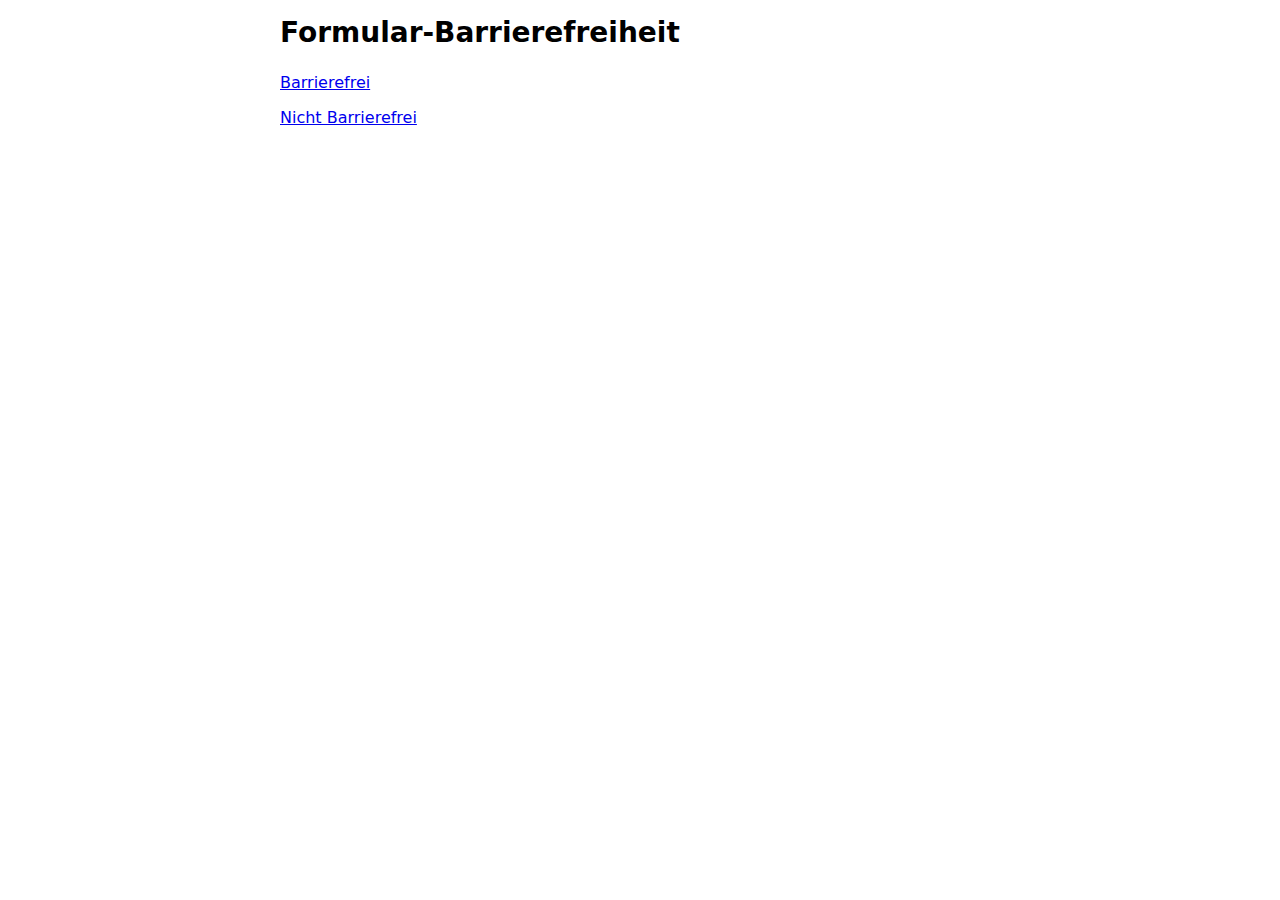
<file: public/index.html>
<!DOCTYPE html>
<html lang="de">
	<head>
		<meta charset="utf-8" />
		<meta name="viewport" content="width=device-width, initial-scale=1.0" />
		<meta name="robots" content="noindex, nofollow" />

		<title>Formular-Barrierefreiheit</title>

		<link rel="stylesheet" href="main.css" />
	</head>
	<body>
		<main>
			<h1>Formular-Barrierefreiheit</h1>
			<p><a href="barrierefrei.html">Barrierefrei</a></p>
			<p><a href="nicht-barrierefrei.html">Nicht Barrierefrei</a></p>
		</main>
	</body>
</html>
</file>
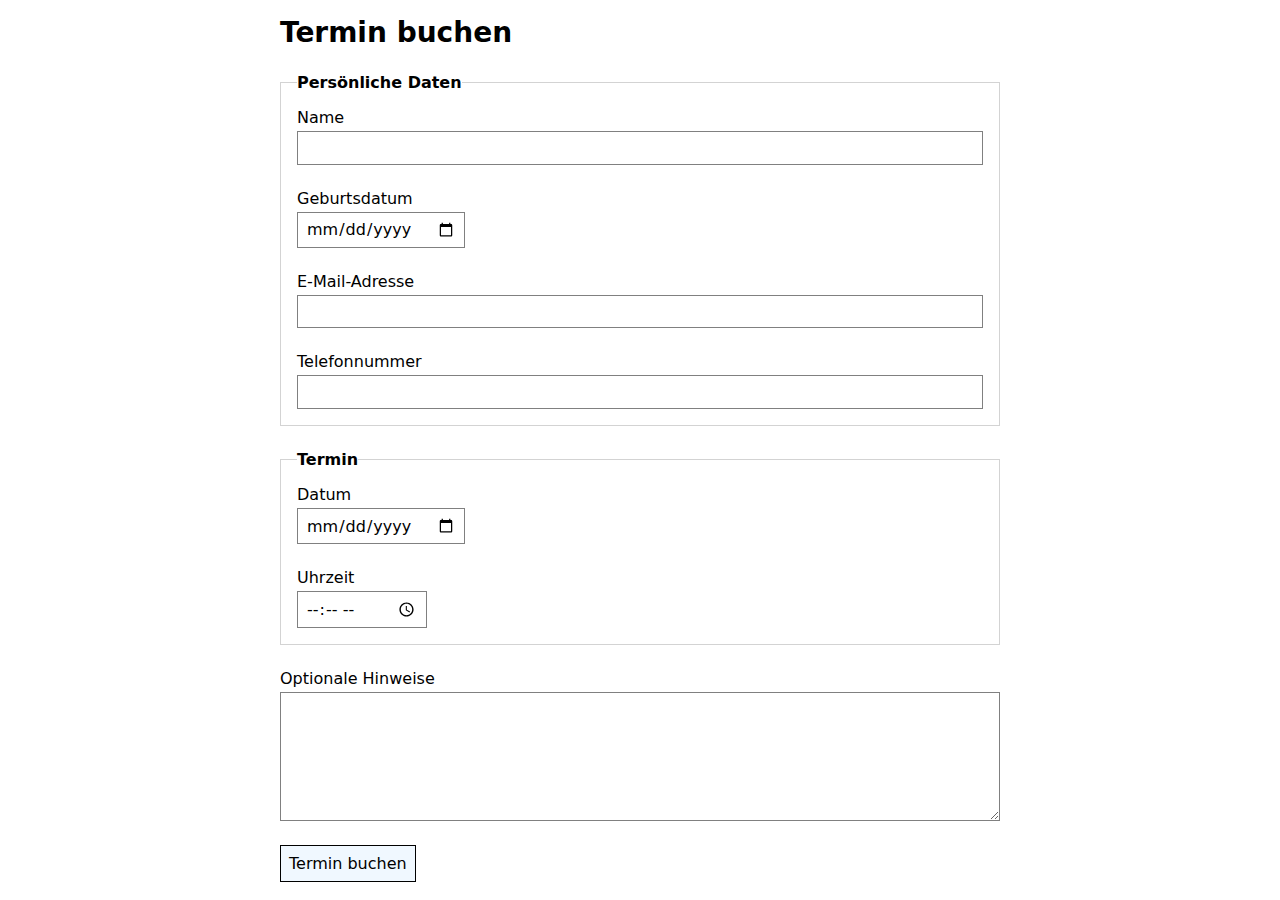
<file: public/barrierefrei.html>
<!DOCTYPE html>
<html lang="de">
	<head>
		<meta charset="utf-8" />
		<meta name="viewport" content="width=device-width, initial-scale=1.0" />
		<meta name="robots" content="noindex, nofollow" />

		<title>Termin buchen</title>

		<link rel="stylesheet" href="main.css" />
	</head>
	<body>
		<main>
			<h1 id="title">Termin buchen</h1>

			<form aria-labelledby="title" action="bestätigung.html">
				<fieldset>
					<legend>Persönliche Daten</legend>
					<div>
						<label for="name">Name</label>
						<input id="name" type="text" required />
					</div>

					<div>
						<label for="birthdate">Geburtsdatum</label>
						<input id="birthdate" type="date" required />
					</div>

					<div>
						<label for="email">E-Mail-Adresse</label>
						<input id="email" type="email" required />
					</div>

					<div>
						<label for="phone">Telefonnummer</label>
						<input id="phone" type="tel" required />
					</div>
				</fieldset>

				<fieldset>
					<legend>Termin</legend>
					<div>
						<label for="appointment-date">Datum</label>
						<input id="appointment-date" type="date" required />
					</div>
					<div>
						<label for="appointment-time">Uhrzeit</label>
						<input id="appointment-time" type="time" required />
					</div>
				</fieldset>

				<div>
					<label for="note">Optionale Hinweise</label>
					<textarea id="note" rows="6"></textarea>
				</div>

				<button type="submit">Termin buchen</button>
			</form>
		</main>
	</body>
</html>
</file>
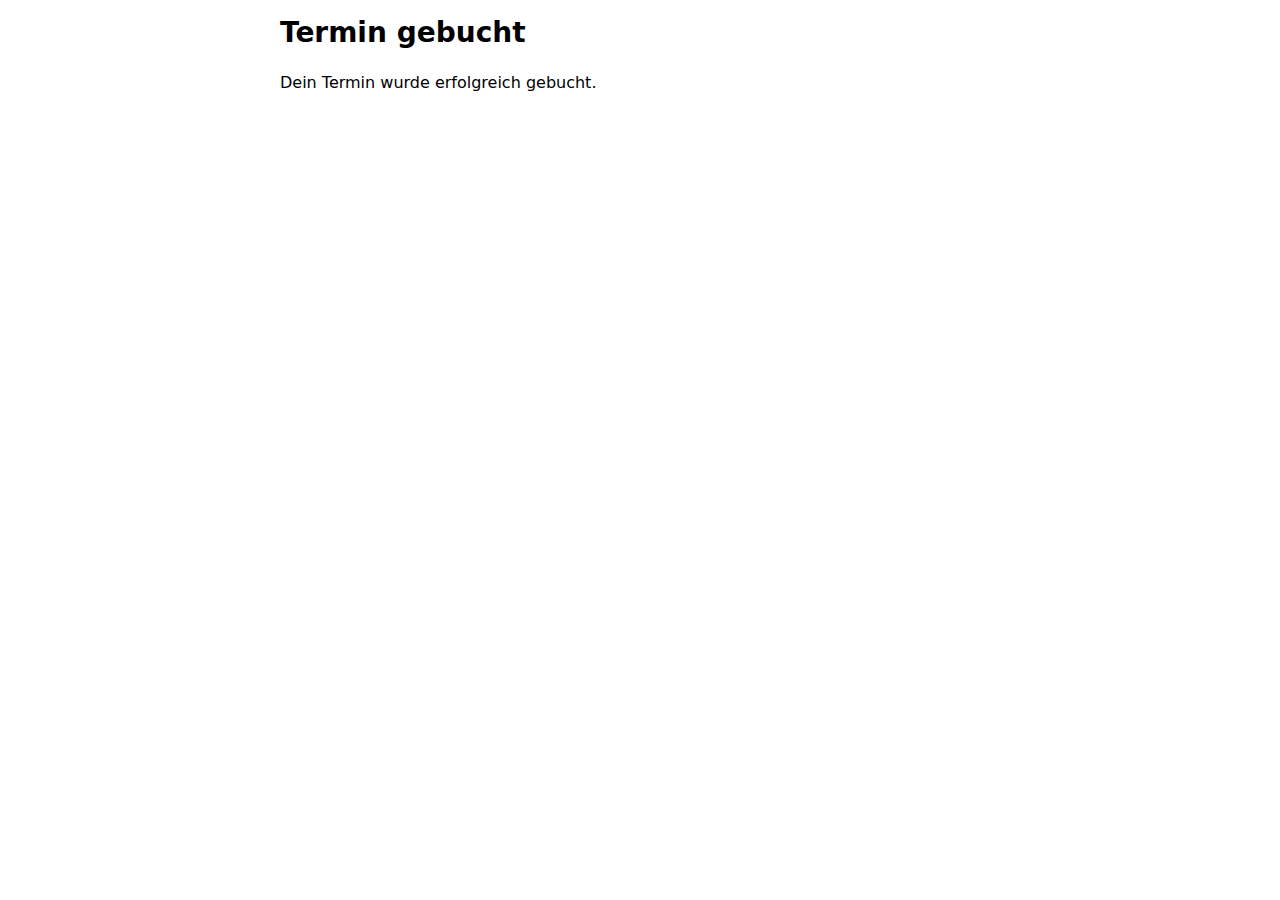
<file: public/bestätigung.html>
<!DOCTYPE html>
<html lang="de">
	<head>
		<meta charset="utf-8" />
		<meta name="viewport" content="width=device-width, initial-scale=1.0" />
		<meta name="robots" content="noindex, nofollow" />

		<title>Termin gebucht | Formular-Barrierefreiheit</title>

		<link rel="stylesheet" href="main.css" />
	</head>
	<body>
		<main>
			<h1>Termin gebucht</h1>
			<p>Dein Termin wurde erfolgreich gebucht.</p>
		</main>
	</body>
</html>
</file>
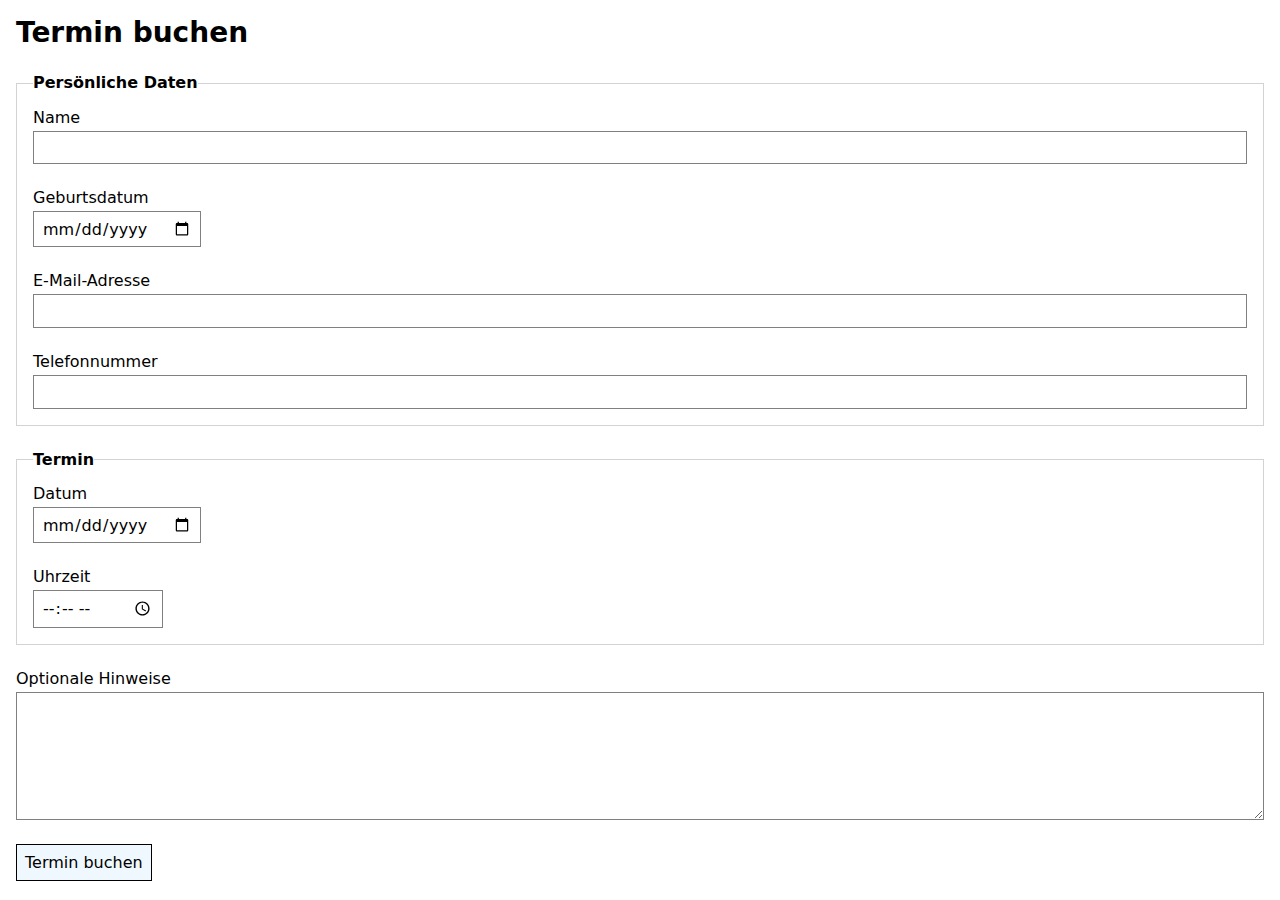
<file: public/nicht-barrierefrei.html>
<!DOCTYPE html>
<html>
	<head>
		<meta charset="utf-8" />
		<meta name="viewport" content="width=device-width, initial-scale=1.0" />
		<meta name="robots" content="noindex, nofollow" />

		<link rel="stylesheet" href="main.css" />
	</head>
	<body class="inaccessible">
		<div class="main">
			<div class="h1">Termin buchen</div>

			<form action="bestätigung.html">
				<div class="fieldset">
					<div class="legend">Persönliche Daten</div>
					<div>
						<div class="label">Name</div>
						<input type="text" required />
					</div>

					<div>
						<div class="label">Geburtsdatum</div>
						<input type="date" required />
					</div>

					<div>
						<div class="label">E-Mail-Adresse</div>
						<input type="email" required />
					</div>

					<div>
						<div class="label">Telefonnummer</div>
						<input type="tel" required />
					</div>
				</div>

				<div class="fieldset">
					<div class="legend">Termin</div>
					<div>
						<div class="label">Datum</div>
						<input type="date" required />
					</div>
					<div>
						<div class="label">Uhrzeit</div>
						<input type="time" required />
					</div>
				</div>

				<div>
					<div class="label">Optionale Hinweise</div>
					<textarea rows="6"></textarea>
				</div>

				<div class="button" onclick="this.closest('form').requestSubmit()">
					Termin buchen
				</div>
			</form>
		</div>
	</body>
</html>
</file>
<file: public/main.css>
* {
	box-sizing: border-box;
}

html {
	font-family: system-ui;
}

body {
	margin: 0;
	padding: 1rem;
}

main {
	inline-size: 45rem;
	margin-inline: auto;
	max-inline-size: 100%;
}

h1,
.h1 {
	font-size: 1.75rem;
	font-weight: 700;
	margin-block: 0 1.5rem;
}

form,
fieldset,
.fieldset {
	display: grid;
	gap: 1.5rem;
}

fieldset,
.fieldset {
	border: 0.0625rem solid lightgray;
	margin: 0;
	padding: 1rem;
}

.fieldset {
	margin-block-start: 0.6rem;
	padding-block-start: 1.5rem;
	position: relative;
}

legend,
.legend {
	font-weight: 700;
	padding: 0;
}

.legend {
	background: white;
	inset-block-start: -0.65rem;
	inset-inline-start: 1rem;
	position: absolute;
}

label,
.label {
	display: inline-block;
	padding-block-end: 0.25rem;
}

input,
textarea {
	border: 0.0625rem solid gray;
	display: block;
	font: inherit;
	padding-block: 0.4rem;
	padding-inline: 0.5rem;
}

textarea,
input:not([type="date"], [type="time"]) {
	inline-size: 100%;
}

button,
.button {
	background: aliceblue;
	border: 0.0625rem solid;
	cursor: pointer;
	font: inherit;
	justify-self: start;
	padding: 0.5rem;

	&:hover {
		background: lightblue;
	}
}
</file>
